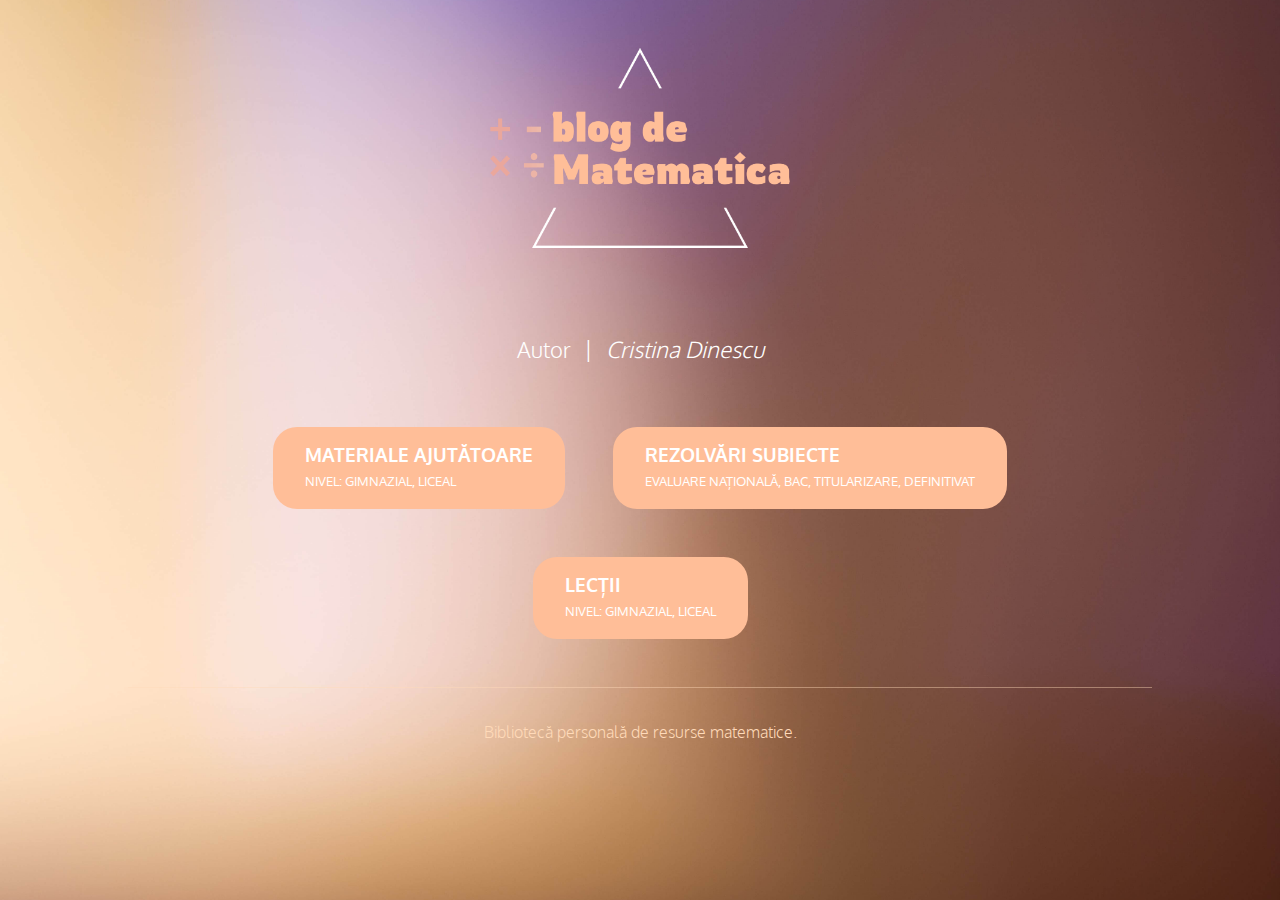
<file: index.html>
<!DOCTYPE html>
<html lang="ro-RO">

    <head>
        <title>Learn | Math</title>
        <meta charset="UTF-8">
        <meta name="viewport" content="width=device-width, initial-scale=1.0">
        <meta name="description" content="Bibliotecă personală de resurse matematice.">
        <meta property="og:description" content="Resurse utile pentru oricine vrea să învețe matematică.">
        <meta property="og:title" content="Cristina Dinescu">
        <meta property="og:site_name" content="Cristina Dinescu">
        <meta property="og:type" content="website">
        <meta property="og:locale" content="ro_RO">
        <meta property="og:url" content="https://gasacu.github.io/mathematics/">      
        <meta property="og:image" content="images/og-image.png">
        <meta property="og:image:width" content="1200">
        <meta property="og:image:height" content="630">
        <link rel="icon" type="image/png" sizes="32x32" href="images/favicon-color.png" />
        <link rel="icon" type="image/png" sizes="16x16" href="images/favicon-color.png" />
        <link rel="stylesheet" href="style.css">
        <link rel="preconnect" href="https://fonts.googleapis.com">
        <link rel="preconnect" href="https://fonts.gstatic.com" crossorigin>
        <link href="https://fonts.googleapis.com/css2?family=Oxygen:wght@300;400;700&display=swap" rel="stylesheet">
    </head>

    <body>
        <div class="MainContainer">
            <header class="MainHeader">
                <div class="MainContent">
                    <img src="images/logo.png" class="MainTitle" width="220" height="140"></img>
                    <h2 class="MainAuthor">Autor <span></span> | <span>Cristina Dinescu</span></h2>
                </div>
            </header>

            <main class="MainMain">
                <div class="MainResource">
                    <ul class="MainResourceList">
                        <a href="materials.html" class="MainResourceLink">
                            <li class="MainResourceItem">Materiale ajutătoare<br><span>nivel: gimnazial, liceal</span></li>
                        </a>
                        <a href="problems.html" class="MainResourceLink">
                            <li class="MainResourceItem">Rezolvări Subiecte<br><span>Evaluare Națională, Bac, Titularizare, Definitivat</span></li>
                        </a>
                        <a href="lectures.html" class="MainResourceLink">
                            <li class="MainResourceItem">Lecții<br><span>nivel: gimnazial, liceal</span></li>
                        </a>
                    </ul>
                </div>
            </main>

            <footer class="MainFooter">
                <p class="FooterText">Bibliotecă personală de resurse matematice.</p>
            </footer>
        </div>
        <script defer src="script.js"></script>  
    </body>
</html>
</file>
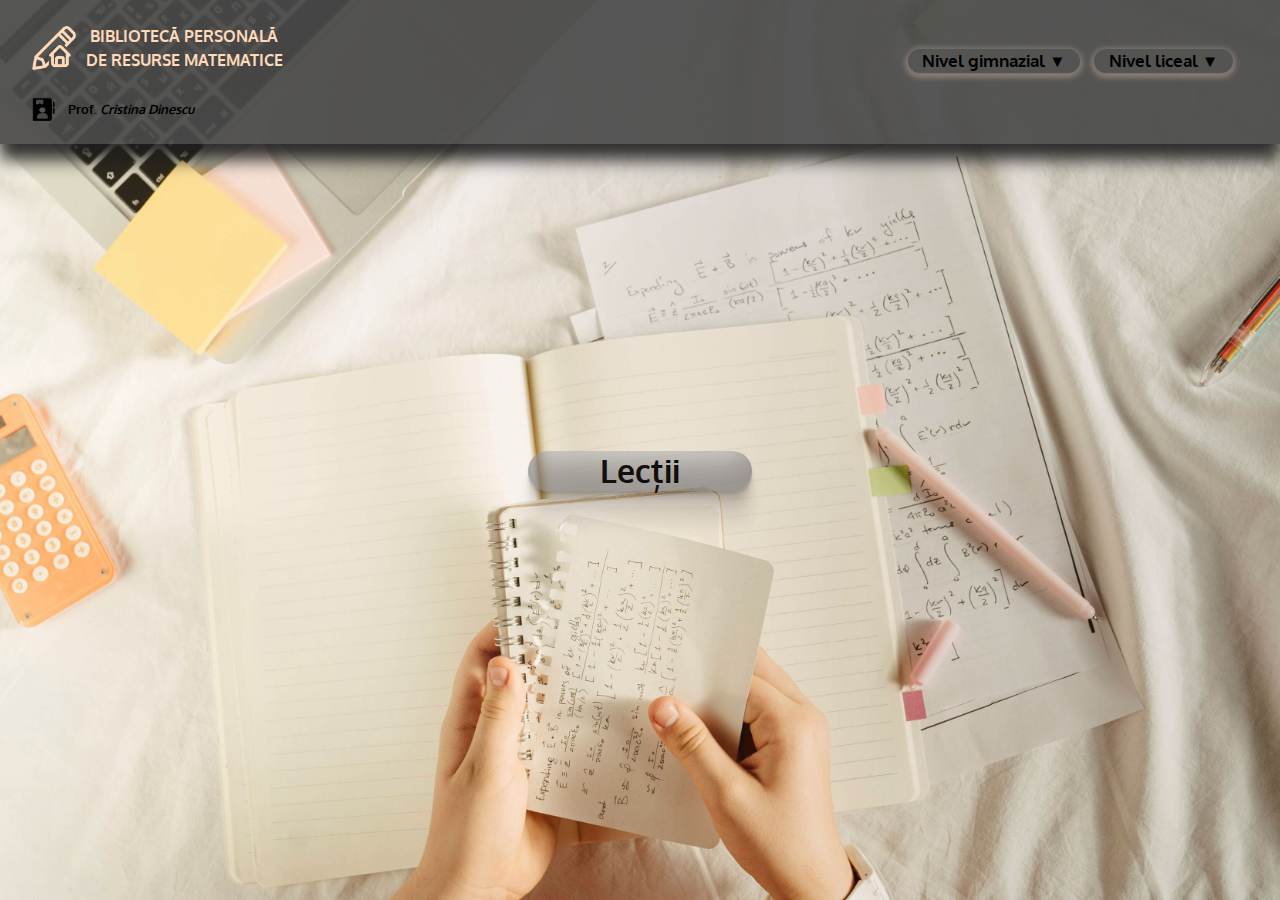
<file: lectures.html>
<!DOCTYPE html>
<html lang="ro-RO">
    <head>
        <head>
            <title>Lecții</title>
            <meta charset="UTF-8">
            <meta name="viewport" content="width=device-width, initial-scale=1.0">
            <meta name="description" content="Materiale utile pentru nivelul gimnazial și nivelul liceal.">
            <meta property="og:description" content="Materiale utile pentru nivelul gimnazial și nivelul liceal.">
            <meta property="og:title" content="Cristina Dinescu">
            <meta property="og:site_name" content="Cristina Dinescu">
            <meta property="og:type" content="website">
            <meta property="og:locale" content="ro_RO">
            <meta property="og:url" content="https://www.blog-de-matematica.ro/">      
            <meta property="og:image" content="images/og-image.png">
            <meta property="og:image:width" content="1200">
            <meta property="og:image:height" content="630">
            <link rel="icon" type="image/png" sizes="32x32" href="images/favicon-white.png" />
            <link rel="icon" type="image/png" sizes="16x16" href="images/favicon-white.png" />
            <link rel="stylesheet" href="style.css">
            <link rel="preconnect" href="https://fonts.googleapis.com">
            <link rel="preconnect" href="https://fonts.gstatic.com" crossorigin>
            <link href="https://fonts.googleapis.com/css2?family=Oxygen:wght@300;400;700&display=swap" rel="stylesheet">
        </head>
    </head>

    <body>
        <div class="MaterialsContainer">
            <header class="MaterialsHeader">
                <div class="MaterialsHeaderNav">
                    <div class="NavLeft">
                        <a href="index.html" title="Înapoi la pagina principală">
                            <img src="images/home-materials.png" class="NavLeftImage" width="44" height="44">
                            <p class="NavLeftTitleOne">BIBLIOTECĂ PERSONALĂ DE RESURSE MATEMATICE</p>
                        </a>
                        <div class="NavLeftTitleTwo">
                            <img src="images/author.png" width="23" height="23">
                            <h4>Prof. <span>Cristina Dinescu</span></h4>
                        </div>
                    </div>
                    <button class="NavRightTrigger" id="navTrigger">
                        <img src="images/menu-trigger.png" alt="Deschide meniul" class="NavRightTriggerImage" width="32" height="32">
                    </button>
                    <nav class="NavRight" id="navMenu">
                        <ul class="NavRightList">
                            <li class="NavRightListItem">
                                <a href="#" class="NavRightListItemLink"><h3>Nivel gimnazial ▼</h3></a>
                                <ul class="NavRightSubList">
                                    <li class="NavRightSubListItem"><a href="clasa-a-v-a.html" class="NavRightSubListItemLink">Clasa a V-a</a></li>
                                    <li class="NavRightSubListItem"><a href="clasa-a-vi-a.html" class="NavRightSubListItemLink">Clasa a VI-a</a></li>
                                    <li class="NavRightSubListItem"><a href="clasa-a-vii-a.html" class="NavRightSubListItemLink">Clasa a VII-a</a></li>
                                    <li class="NavRightSubListItem"><a href="clasa-a-viii-a.html" class="NavRightSubListItemLink">Clasa a VIII-a</a></li>
                                </ul>
                            </li>
                            <li class="NavRightListItem">
                                <a href="#" class="NavRightListItemLink"><h3>Nivel liceal ▼</h3></a>
                                <ul class="NavRightSubList">
                                    <li class="NavRightSubListItem"><a href="clasa-a-ix-a.html" class="NavRightSubListItemLink">Clasa a IX-a</a></li>
                                    <li class="NavRightSubListItem"><a href="clasa-a-x-a.html" class="NavRightSubListItemLink">Clasa a X-a</a></li>
                                    <li class="NavRightSubListItem"><a href="clasa-a-xi-a.html" class="NavRightSubListItemLink">Clasa a XI-a</a></li>
                                    <li class="NavRightSubListItem"><a href="clasa-a-xii-a.html" class="NavRightSubListItemLink">Clasa a XII-a</a></li>
                                </ul>
                            </li>
                        </ul>
                    </nav>
                </div>
            </header>
    
            <main class="MaterialsMain">
                <section class="MaterialsMainSection">
                    <h1 class="MaterialsMainTitle">Lecții</h1>
                </section>
            </main> 
    
            <footer class="MaterialsFooter">
            <!--    <p class="MaterialsFooterText">Bibliotecă personală de resurse matematice.</p> -->
            </footer>
        </div>
        <script defer src="script.js"></script>
    </body>
</html>
</file>
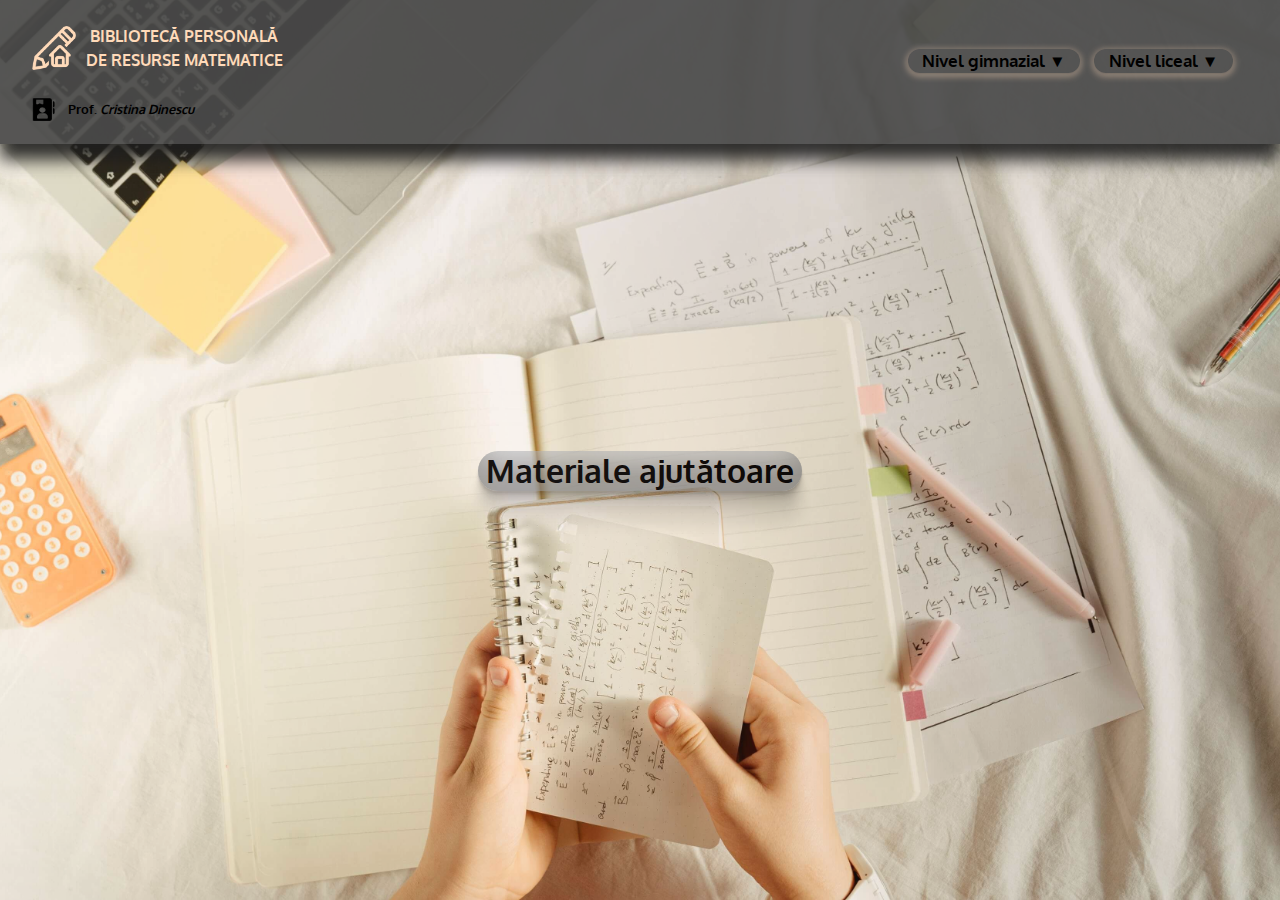
<file: materials.html>
<!DOCTYPE html>
<html lang="ro-RO">
    <head>
        <head>
            <title>Materiale ajutătoare</title>
            <meta charset="UTF-8">
            <meta name="viewport" content="width=device-width, initial-scale=1.0">
            <meta name="description" content="Materiale utile pentru nivelul gimnazial și nivelul liceal.">
            <meta property="og:description" content="Materiale utile pentru nivelul gimnazial și nivelul liceal.">
            <meta property="og:title" content="Cristina Dinescu">
            <meta property="og:site_name" content="Cristina Dinescu">
            <meta property="og:type" content="website">
            <meta property="og:locale" content="ro_RO">
            <meta property="og:url" content="https://www.blog-de-matematica.ro/">      
            <meta property="og:image" content="images/og-image.png">
            <meta property="og:image:width" content="1200">
            <meta property="og:image:height" content="630">
            <link rel="icon" type="image/png" sizes="32x32" href="images/favicon-white.png" />
            <link rel="icon" type="image/png" sizes="16x16" href="images/favicon-white.png" />
            <link rel="stylesheet" href="style.css">
            <link rel="preconnect" href="https://fonts.googleapis.com">
            <link rel="preconnect" href="https://fonts.gstatic.com" crossorigin>
            <link href="https://fonts.googleapis.com/css2?family=Oxygen:wght@300;400;700&display=swap" rel="stylesheet">
        </head>
    </head>

    <body>
        <div class="MaterialsContainer">
            <header class="MaterialsHeader">
                <div class="MaterialsHeaderNav">
                    <div class="NavLeft">
                        <a href="index.html" title="Înapoi la pagina principală">
                            <img src="images/home-materials.png" class="NavLeftImage" width="44" height="44">
                            <p class="NavLeftTitleOne">BIBLIOTECĂ PERSONALĂ DE RESURSE MATEMATICE</p>
                        </a>
                        <div class="NavLeftTitleTwo">
                            <img src="images/author.png" width="23" height="23">
                            <h4>Prof. <span>Cristina Dinescu</span></h4>
                        </div>
                    </div>
                    <button class="NavRightTrigger" id="navTrigger">
                        <img src="images/menu-trigger.png" alt="Deschide meniul" class="NavRightTriggerImage" width="32" height="32">
                    </button>
                    <nav class="NavRight" id="navMenu">
                        <ul class="NavRightList">
                            <li class="NavRightListItem">
                                <a href="#" class="NavRightListItemLink"><h3>Nivel gimnazial ▼</h3></a>
                                <ul class="NavRightSubList">
                                    <li class="NavRightSubListItem"><a href="clasa-a-v-a.html" class="NavRightSubListItemLink">Clasa a V-a</a></li>
                                    <li class="NavRightSubListItem"><a href="clasa-a-vi-a.html" class="NavRightSubListItemLink">Clasa a VI-a</a></li>
                                    <li class="NavRightSubListItem"><a href="clasa-a-vii-a.html" class="NavRightSubListItemLink">Clasa a VII-a</a></li>
                                    <li class="NavRightSubListItem"><a href="clasa-a-viii-a.html" class="NavRightSubListItemLink">Clasa a VIII-a</a></li>
                                </ul>
                            </li>
                            <li class="NavRightListItem">
                                <a href="#" class="NavRightListItemLink"><h3>Nivel liceal ▼</h3></a>
                                <ul class="NavRightSubList">
                                    <li class="NavRightSubListItem"><a href="clasa-a-ix-a.html" class="NavRightSubListItemLink">Clasa a IX-a</a></li>
                                    <li class="NavRightSubListItem"><a href="clasa-a-x-a.html" class="NavRightSubListItemLink">Clasa a X-a</a></li>
                                    <li class="NavRightSubListItem"><a href="clasa-a-xi-a.html" class="NavRightSubListItemLink">Clasa a XI-a</a></li>
                                    <li class="NavRightSubListItem"><a href="clasa-a-xii-a.html" class="NavRightSubListItemLink">Clasa a XII-a</a></li>
                                </ul>
                            </li>
                        </ul>
                    </nav>
                </div>
            </header>
    
            <main class="MaterialsMain">
                <section class="MaterialsMainSection">
                    <h1 class="MaterialsMainTitle">Materiale ajutătoare</h1>
                </section>

                <section class="MaterialsGimnaziuSection">

                </section>

                <section class="MaterialsLiceuSection">

                </section>
            </main> 
    
            <footer class="MaterialsFooter">
            <!--    <p class="MaterialsFooterText">Bibliotecă personală de resurse matematice.</p> -->
            </footer>
        </div>
        <script defer src="script.js"></script>
    </body>
</html>
</file>
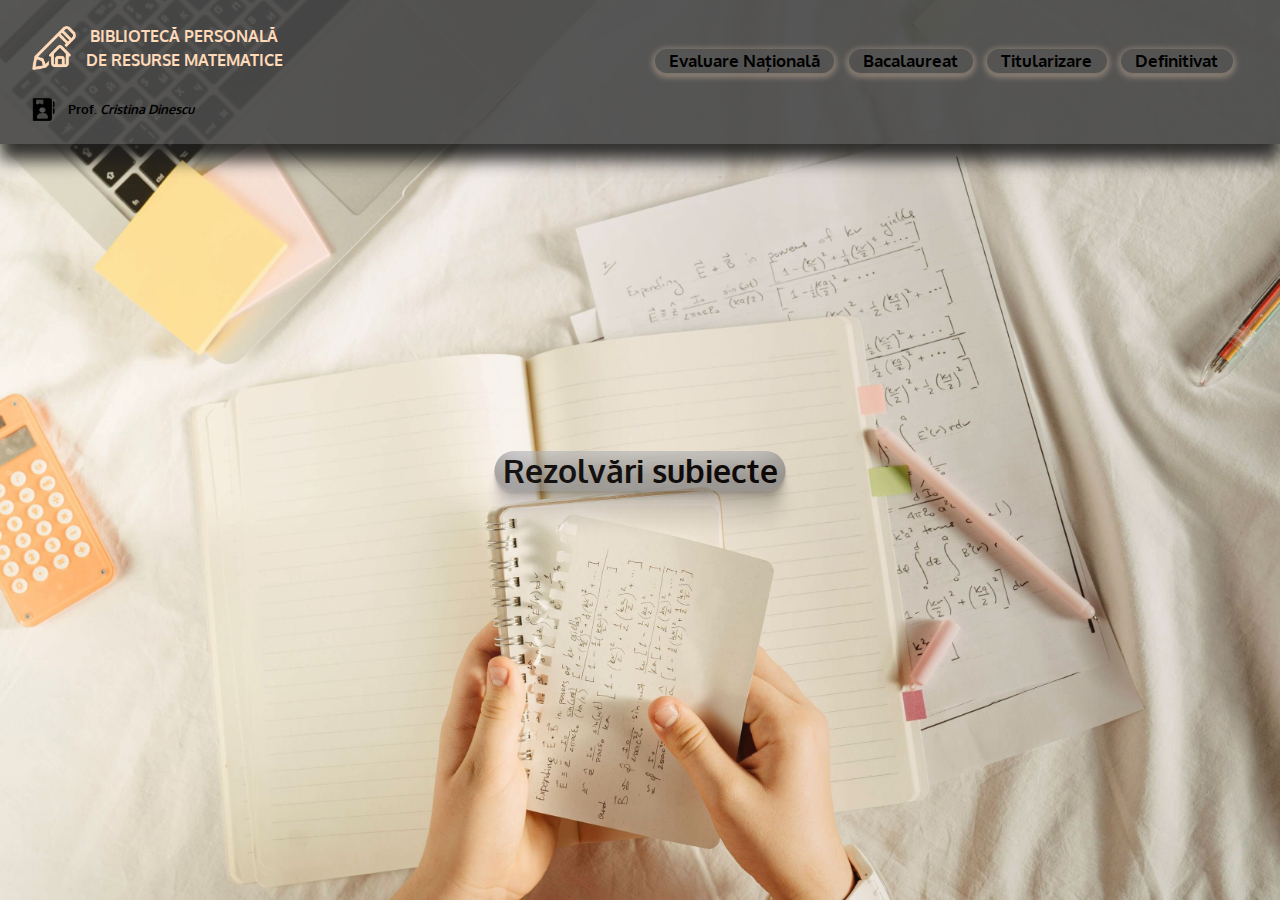
<file: problems.html>
<!DOCTYPE html>
<html lang="ro-RO">
    <head>
        <head>
            <title>Rezolvări subiecte</title>
            <meta charset="UTF-8">
            <meta name="viewport" content="width=device-width, initial-scale=1.0">
            <meta name="description" content="Materiale utile pentru nivelul gimnazial și nivelul liceal.">
            <meta property="og:description" content="Materiale utile pentru nivelul gimnazial și nivelul liceal.">
            <meta property="og:title" content="Cristina Dinescu">
            <meta property="og:site_name" content="Cristina Dinescu">
            <meta property="og:type" content="website">
            <meta property="og:locale" content="ro_RO">
            <meta property="og:url" content="https://www.blog-de-matematica.ro/">      
            <meta property="og:image" content="images/og-image.png">
            <meta property="og:image:width" content="1200">
            <meta property="og:image:height" content="630">
            <link rel="icon" type="image/png" sizes="32x32" href="images/favicon-white.png" />
            <link rel="icon" type="image/png" sizes="16x16" href="images/favicon-white.png" />
            <link rel="stylesheet" href="style.css">
            <link rel="preconnect" href="https://fonts.googleapis.com">
            <link rel="preconnect" href="https://fonts.gstatic.com" crossorigin>
            <link href="https://fonts.googleapis.com/css2?family=Oxygen:wght@300;400;700&display=swap" rel="stylesheet">
        </head>
    </head>

    <body>
        <div class="MaterialsContainer">
            <header class="MaterialsHeader">
                <div class="MaterialsHeaderNav">
                    <div class="NavLeft">
                        <a href="index.html" title="Înapoi la pagina principală">
                            <img src="images/home-materials.png" class="NavLeftImage" width="44" height="44">
                            <p class="NavLeftTitleOne">BIBLIOTECĂ PERSONALĂ DE RESURSE MATEMATICE</p>
                        </a>
                        <div class="NavLeftTitleTwo">
                            <img src="images/author.png" width="23" height="23">
                            <h4>Prof. <span>Cristina Dinescu</span></h4>
                        </div>
                    </div>
                    <button class="NavRightTrigger" id="navTrigger">
                        <img src="images/menu-trigger.png" alt="Deschide meniul" class="NavRightTriggerImage" width="32" height="32">
                    </button>
                    <nav class="NavRight" id="navMenu">
                        <ul class="NavRightList">
                            <li class="NavRightListItem">
                                <a href="#" class="NavRightListItemLink"><h3>Evaluare Națională</h3></a>
                            </li>
                            <li class="NavRightListItem">
                                <a href="#" class="NavRightListItemLink"><h3>Bacalaureat</h3></a>
                            </li>
                            <li class="NavRightListItem">
                                <a href="#" class="NavRightListItemLink"><h3>Titularizare</h3></a>
                            </li>
                            <li class="NavRightListItem">
                                <a href="#" class="NavRightListItemLink"><h3>Definitivat</h3></a>
                            </li>
                        </ul>
                    </nav>
                </div>
            </header>
    
            <main class="MaterialsMain">
                <section class="MaterialsMainSection">
                    <h1 class="MaterialsMainTitle">Rezolvări subiecte</h1>
                </section>
            </main> 
    
            <footer class="MaterialsFooter">
            <!--    <p class="MaterialsFooterText">Bibliotecă personală de resurse matematice.</p> -->
            </footer>
        </div>
        <script defer src="script.js"></script>
    </body>
</html>
</file>
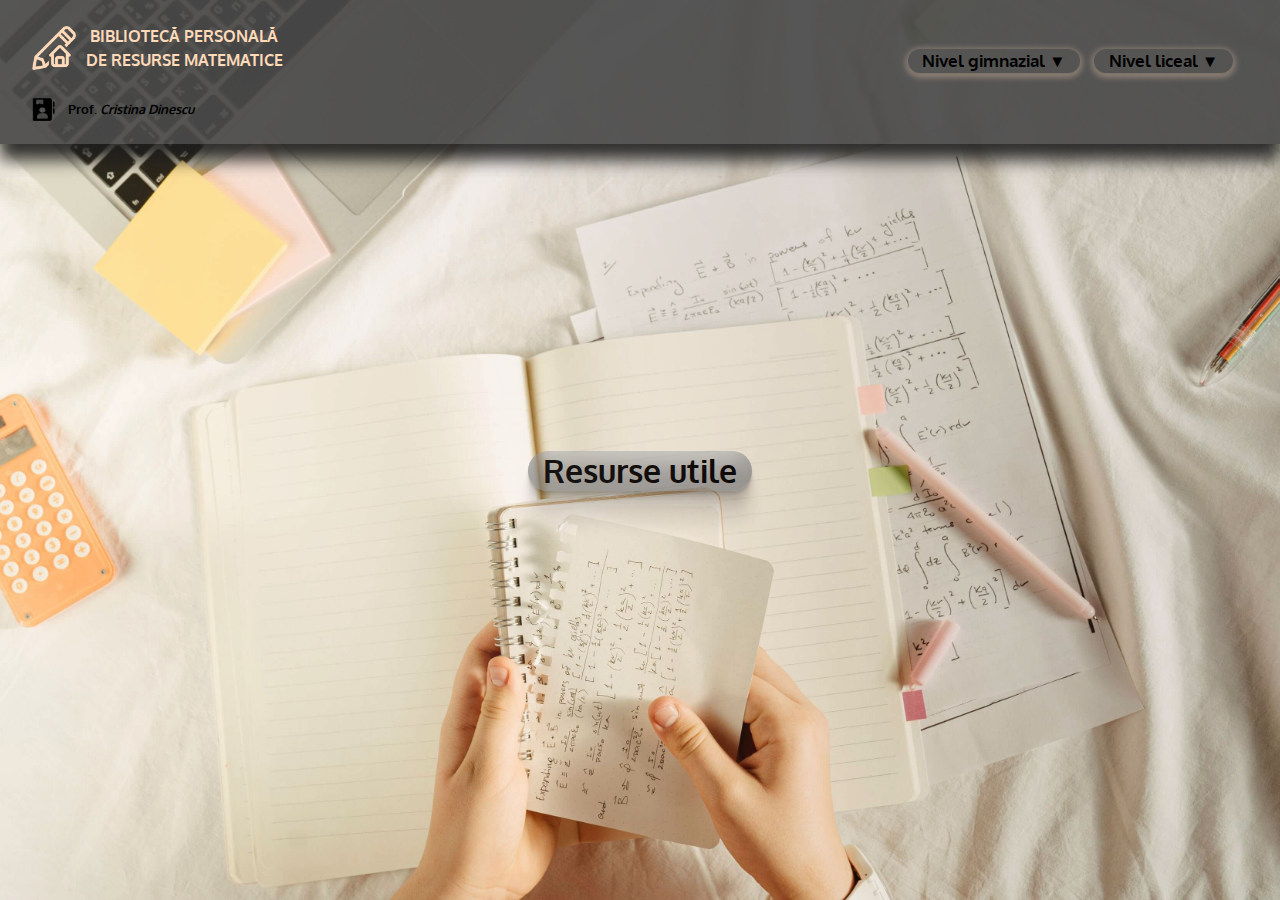
<file: Materials/materials.html>
<!DOCTYPE html>
<html lang="ro-RO">
    <head>
        <head>
            <title>Materiale ajutătoare</title>
            <meta charset="UTF-8">
            <meta name="viewport" content="width=device-width, initial-scale=1.0">
            <meta name="description" content="Materiale utile pentru nivelul gimnazial și nivelul liceal.">
            <meta property="og:description" content="Materiale utile pentru nivelul gimnazial și nivelul liceal.">
            <meta property="og:title" content="Cristina Dinescu">
            <meta property="og:site_name" content="Cristina Dinescu">
            <meta property="og:type" content="website">
            <meta property="og:locale" content="ro_RO">
            <meta property="og:url" content="https://www.blog-de-matematica.ro/">      
            <meta property="og:image" content="/images/og-image.png">
            <meta property="og:image:width" content="1200">
            <meta property="og:image:height" content="630">
            <link rel="icon" type="image/png" sizes="32x32" href="/images/favicon-white.png" />
            <link rel="icon" type="image/png" sizes="16x16" href="/images/favicon-white.png" />
            <link rel="stylesheet" href="/style.css">
            <link rel="preconnect" href="https://fonts.googleapis.com">
            <link rel="preconnect" href="https://fonts.gstatic.com" crossorigin>
            <link href="https://fonts.googleapis.com/css2?family=Oxygen:wght@300;400;700&display=swap" rel="stylesheet">
        </head>
    </head>

    <body>
        <div class="MaterialsContainer">
            <header class="MaterialsHeader">
                <div class="MaterialsHeaderNav">
                    <div class="NavLeft">
                        <a href="/index.html" title="Înapoi la pagina principală">
                            <img src="/images/home-materials.png" class="NavLeftImage" width="44" height="44">
                            <p class="NavLeftTitleOne">BIBLIOTECĂ PERSONALĂ DE RESURSE MATEMATICE</p>
                        </a>
                        <div class="NavLeftTitleTwo">
                            <img src="/images/author.png" width="23" height="23">
                            <h4>Prof. <span>Cristina Dinescu</span></h4>
                        </div>
                    </div>
                    <button class="NavRightTrigger" id="navTrigger">
                        <img src="/images/menu-trigger.png" alt="Deschide meniul" class="NavRightTriggerImage" width="32" height="32">
                    </button>
                    <nav class="NavRight" id="navMenu">
                        <ul class="NavRightList">
                            <li class="NavRightListItem">
                                <a href="#" class="NavRightListItemLink"><h3>Nivel gimnazial ▼</h3></a>
                                <ul class="NavRightSubList">
                                    <li class="NavRightSubListItem"><a href="clasa-a-v-a.html" class="NavRightSubListItemLink">Clasa a V-a</a></li>
                                    <li class="NavRightSubListItem"><a href="clasa-a-vi-a.html" class="NavRightSubListItemLink">Clasa a VI-a</a></li>
                                    <li class="NavRightSubListItem"><a href="clasa-a-vii-a.html" class="NavRightSubListItemLink">Clasa a VII-a</a></li>
                                    <li class="NavRightSubListItem"><a href="clasa-a-viii-a.html" class="NavRightSubListItemLink">Clasa a VIII-a</a></li>
                                </ul>
                            </li>
                            <li class="NavRightListItem">
                                <a href="#" class="NavRightListItemLink"><h3>Nivel liceal ▼</h3></a>
                                <ul class="NavRightSubList">
                                    <li class="NavRightSubListItem"><a href="clasa-a-ix-a.html" class="NavRightSubListItemLink">Clasa a IX-a</a></li>
                                    <li class="NavRightSubListItem"><a href="clasa-a-x-a.html" class="NavRightSubListItemLink">Clasa a X-a</a></li>
                                    <li class="NavRightSubListItem"><a href="clasa-a-xi-a.html" class="NavRightSubListItemLink">Clasa a XI-a</a></li>
                                    <li class="NavRightSubListItem"><a href="clasa-a-xii-a.html" class="NavRightSubListItemLink">Clasa a XII-a</a></li>
                                </ul>
                            </li>
                        </ul>
                    </nav>
                </div>
            </header>
    
            <main class="MaterialsMain">
                <section class="MaterialsMainSection">
                    <h1 class="MaterialsMainTitle">Resurse utile</h1>
                </section>

                <section class="MaterialsGimnaziuSection">

                </section>

                <section class="MaterialsLiceuSection">

                </section>
            </main> 
    
            <footer class="MaterialsFooter">
            <!--    <p class="MaterialsFooterText">Bibliotecă personală de resurse matematice.</p> -->
            </footer>
        </div>
        <script defer src="/script.js"></script>
    </body>
</html>
</file>
<file: style.css>
html {
    font-family: 'Oxygen', sans-serif;
    font-size: 16px;
    line-height: 1.5em;
}

body {
    display: block;
    min-height: 100vh;
    margin: 0;
    text-rendering: optimizeSpeed;
    background: black url(./images/background.jpg) center center no-repeat;
    background-size: cover;  
    color: rgb(255, 255, 255);
}

/*INDEX Page*/
    .MainContainer {
        
    }
        .MainHeader {
            
        }
            .MainContent {
                padding-top: 3rem;
                text-align: center; 
            }
                .MainTitle {
                    padding-bottom: 4rem;
                }
                @media (min-width: 1024px) { .MainTitle { width: clamp(300px, 22vw, 20rem); height: clamp(200px, 12vw, 18rem);} }
                .MainAuthor {
                    font-size: 1rem;
                    font-weight: 300;
                    padding-bottom: 3rem;
                }
                @media (min-width: 1024px) { .MainAuthor { font-size: 1.4rem; } }
                    .MainAuthor span {
                        padding-left: 0.5rem;
                        font-style: italic;
                    }
        .MainMain {
            clear: both;
        }        
            .MainResource {
                display: block;
                margin: auto;
                padding: 0;
            }
            
                .MainResourceList {
                    display: flex;
                    flex-direction: column;
                    align-items: center;
                    justify-content: center;
                    flex-wrap: wrap;
                    margin: 0 auto;
                    padding: 0;
                    font-size: 1rem;
                    text-decoration: none;
                    max-width: 900px;
                }
                @media (min-width: 1080px) { .MainResourceList { flex-direction: row; align-items: center; justify-content: center; font-size: 1.2rem; margin: 0 auto;}}
                    
                    .MainResourceLink {
                        display: block;
                        text-decoration: none;
                        width: fit-content;
                        padding: 0 1.5rem;
                    }
                        .MainResourceItem {
                            margin-bottom: 3rem;
                            background: rgb(255, 190, 152);
                            color: white;
                            padding: 1rem 2rem;
                            border-radius: 1.5rem;
                            list-style-type: none;
                            text-transform: uppercase;
                            font-weight: 900;
                        }
                        .MainResourceItem:hover {
                            background: rgba(255, 190, 152, 0.493);
                        }
                        .MainResourceItem span {
                            font-size: 0.7rem;
                            font-weight: 500;
                        }
                        @media (min-width: 1080px) { .MainResourceItem span{ font-size: 0.8rem; } }
        .MainFooter {
            display: block;
            clear: both;
            margin-top: 2rem;
            border-top: 1px solid rgba(255, 218, 185, 0.432);
            width: 80vw;
            margin: 0 auto;
        }               
           .FooterText {
                color: peachpuff;
                font-size: 0.8rem;
                font-weight: 300;
                padding: 1rem 0;
                text-align: center;
            }   
            @media (min-width: 1024px) { .FooterText { font-size: 1rem; } }


/* MATERIALS Page */
.MaterialsContainer {
    background: rgba(150, 150, 150, 0.18);
}
    .MaterialsHeader {
        margin: 0;
        padding: 0;
    }
        .MaterialsHeaderNav{
            display: flex;
            position: sticky;
            flex-direction: column;
            top: 0;
            height: 13rem;
            background: rgba(74, 74, 74, 0.922);
            box-shadow: 0 1em 1em rgba(30, 30, 30, 0.9);
            z-index: 1;
        }
        @media (min-width: 400px) { .MaterialsHeaderNav { flex-direction: row; justify-content: space-between; height: 9rem;}}
            .NavLeft {
                padding: 0.5rem 1.5rem;
            }
            @media (min-width: 400px) { .NavLeft { padding-left: 2rem;} }
            .NavLeft a {
                display: flex;
                text-align: center;
                justify-content: flex-start;
                align-items: center;
                text-decoration: none;
            }
                .NavLeftImage {
                    display: block;
                    padding-right: 0.2em;
                }
                .NavLeftTitleOne {
                    padding: 0;
                    font-size: 1rem;
                    font-weight: 900;
                    max-width: 210px;
                    color: peachpuff;
                    
                }
                .NavLeftTitleTwo {
                    display: flex;
                    text-align: center;
                    align-items: center;
                    padding: 0 0 0.5em 0;
                    font-size: 0.8rem;
                    font-weight: 600;
                    color: black;
                    margin-top: -0.5rem;
                }
                .NavLeftTitleTwo  img { padding-right: 1em;}
                .NavLeftTitleTwo  span { font-style: italic;}
                
            .NavRightTrigger {
                display: block;
                margin: 0;
                padding: 0rem 1.5rem 1rem 1.5rem;
                background: transparent;
                border: none;
                appearance: none;
                cursor: pointer;
            }
            @media (min-width: 768px) { .NavRightTrigger { display: none;} }
                .NavRightTriggerImage {
                    display: block;
                    width: 2rem;
                    height: 2rem;
                }
            .NavRight {
                display: none;
                position: absolute;
                top: 13rem;
                right: 0;
                bottom: 0;
                left: 0;
                height: calc(100vh - 159px);
                background: rgba(107, 107, 107, 0.909);
                padding: 1rem 0 0 0;
                margin: 0;
                overflow-y: auto;
            }
            @media (min-width: 400px) { .NavRight { margin-top: -4.1rem;} }
            @media (min-width: 768px) { .NavRight { display: block; margin-top: -11rem; margin-right: 2rem; height: initial; padding: 0; bottom: initial; left: initial; overflow-y: initial; background: transparent;} }
            
            .NavRight.Active { display: block; }
                .NavRightList {
                    display: block;
                    padding: 0 0.5em;
                    margin: 0;
                }
                @media (min-width: 768px) { .NavRightList { display: flex; justify-content: flex-end; flex-wrap: wrap; max-width: 400px;} }
                @media (min-width: 1200px) { .NavRightList { max-width: 700px; } }
                    .NavRightListItem {
                        display: block;
                    }
                        .NavRightListItemLink {
                            display: inherit;
                            position: relative;
                            padding: 0 1em;
                            margin: 0.5em;
                            background: transparent;
                            text-decoration: none;
                            font-size: 0.9em;
                            font-weight: 900;
                            color: black;
                            width: fit-content;
                            border-radius: 20px;
                            box-shadow: rgba(60, 64, 67, 0.3) 0px 1px 2px 0px, rgba(255, 218, 185, 0.40) 0px 2px 6px 2px;
                        }
                        .NavRightListItemLink:hover, .NavRightListItemLink:focus {
                            color: rgb(255, 218, 185);
                            background: rgba(76, 76, 76, 0.171); 
                        }
                        .NavRightSubList {
                            display: block;
                            padding: 0;
                            margin: 0 0 2em;
                        }
                        @media (min-width: 768px) { .NavRightSubList { display: none; position: absolute; z-index: 2; width: 10rem; background: rgba(98, 98, 98, 0.842);}}      
                        .NavRightSubList.active {
                            display: block;
                            border-radius: 5px;
                            margin-left: 0.5em;
                            box-shadow: rgba(60, 64, 67, 0.3) 1px 1px 2px 0px, rgba(60, 64, 67, 0.15) 1px 2px 6px 2px;
                        }    
                            .NavRightSubListItem {
                                display: block;
                            }
                                .NavRightSubListItemLink {
                                    display: block;
                                    padding: 0.75em 1.5em;
                                    font-size: 0.8em;
                                    font-weight: 600;
                                    background: transparent;
                                    text-decoration: none;
                                    color: rgba(0, 0, 0, 0.87);
                                    border-bottom: 1px solid rgba(0, 0, 0, 0.126);
                                }
                                .NavRightSubListItemLink:hover {
                                    color:  peachpuff;
                                    background: rgba(76, 76, 76, 0.315); 
                                }

    .MaterialsMain {
        display: block;
        background: black url(images/problems-bg.jpg) center center no-repeat;
        background-size: cover;
        height: 100%;
        width: 100%;
        opacity: 0.9;
        position: absolute;
        top: 0;
        bottom: 0;
    }
    
        .MaterialsMainTitle {
            text-align: center;
            font-size: 2rem;
            min-width: 13rem;
            color: rgb(0, 0, 0);
            background-color: rgba(240, 248, 255, 0.491);
            padding: 0.5rem;
            position: absolute;
            top: 50%;
            left: 50%;
            transform: translate(-50%, -50%);
            border-radius: 20px;
            box-shadow: rgba(0, 0, 0, 0.17) 0px -23px 25px 0px inset, rgba(0, 0, 0, 0.15) 0px -36px 30px 0px inset, rgba(0, 0, 0, 0.1) 0px -79px 40px 0px inset, rgba(0, 0, 0, 0.06) 0px 2px 1px, rgba(0, 0, 0, 0.09) 0px 4px 2px, rgba(0, 0, 0, 0.09) 0px 8px 4px, rgba(0, 0, 0, 0.09) 0px 16px 8px, rgba(0, 0, 0, 0.09) 0px 32px 16px;
        }

    .MaterialsFooter {

    }
        .MaterialsFooterText {
            
        }

/* PROBLEMS Page */


/* LECTURES Page */
</file>
